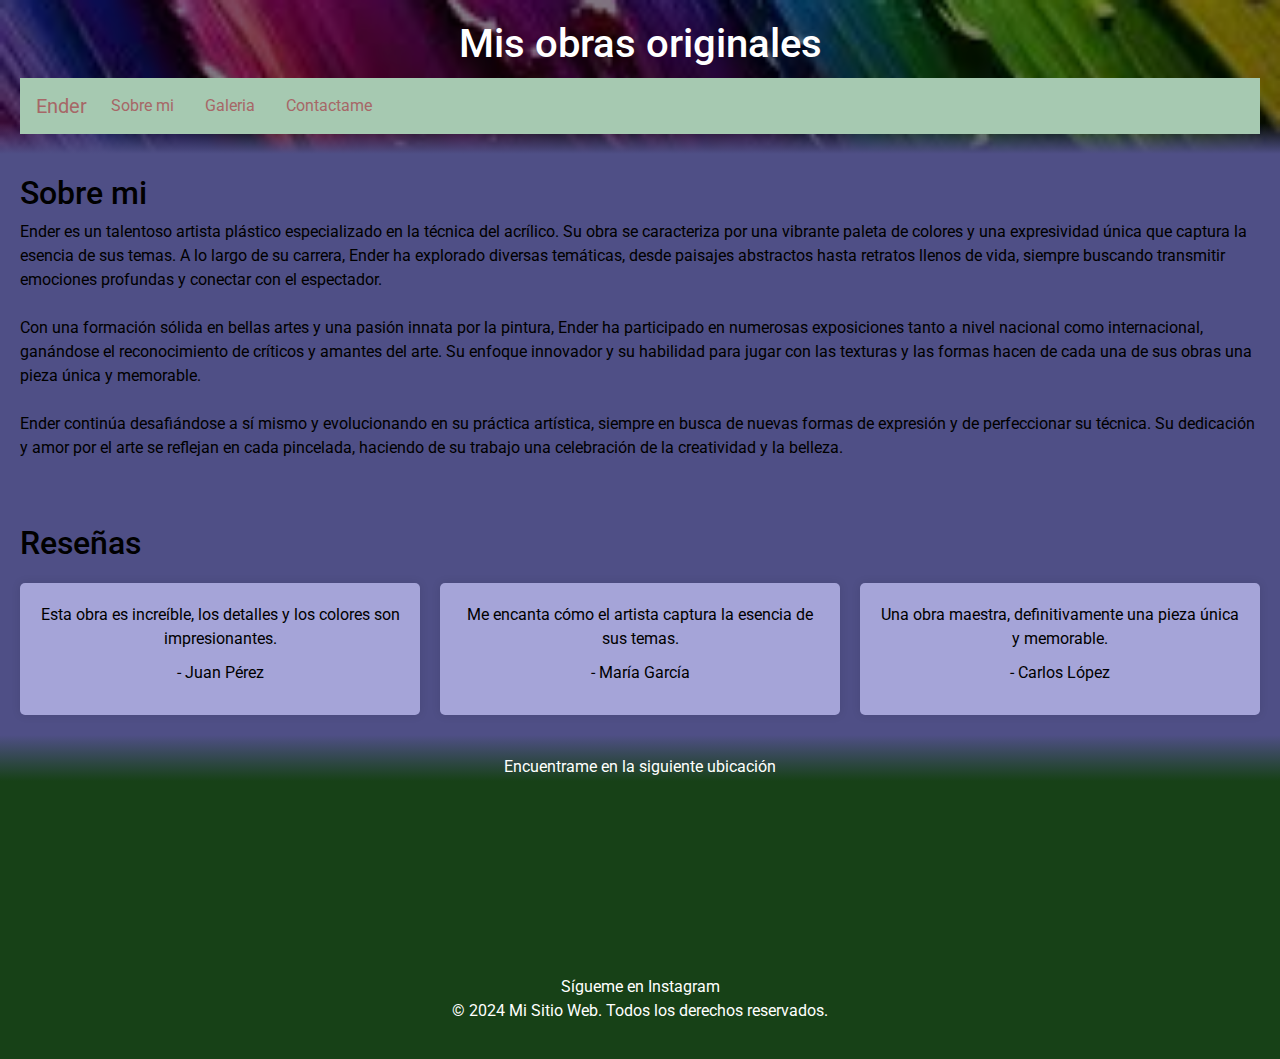
<file: index.html>
<!DOCTYPE html>
<html lang="es">
<head>
    <meta charset="UTF-8">
    <meta name="viewport" content="width=device-width, initial-scale=1.0">
    <title>Artista</title>
    <link rel="stylesheet" href="styles.css">
    <link rel="preconnect" href="https://fonts.googleapis.com">
    <link rel="preconnect" href="https://fonts.gstatic.com" crossorigin>
    <link href="https://fonts.googleapis.com/css2?family=Nunito+Sans:ital,opsz,wght@0,6..12,200..1000;1,6..12,200..1000&family=Open+Sans:ital,wght@0,300..800;1,300..800&family=Pacifico&family=Poppins:ital,wght@0,100;0,200;0,300;0,400;0,500;0,600;0,700;0,800;0,900;1,100;1,200;1,300;1,400;1,500;1,600;1,700;1,800;1,900&family=Roboto:ital,wght@0,100;0,300;0,400;0,500;0,700;0,900;1,100;1,300;1,400;1,500;1,700;1,900&display=swap" rel="stylesheet">
    <link href="https://stackpath.bootstrapcdn.com/bootstrap/4.5.2/css/bootstrap.min.css" rel="stylesheet">
</head>
<body>
    <header>
        <h1>Mis obras originales</h1>
        <!-- Navbar de Bootstrap -->
        <nav class="navbar navbar-expand-lg custom-navbar">
            <a class="navbar-brand" href="#">Ender</a>
            <button class="navbar-toggler" type="button" data-toggle="collapse" data-target="#navbarNav" aria-controls="navbarNav" aria-expanded="false" aria-label="Toggle navigation">
                <span class="navbar-toggler-icon"></span>
            </button>
            <div class="collapse navbar-collapse" id="navbarNav">
                <ul class="navbar-nav">
                    <li class="nav-item">
                        <a class="nav-link" href="index.html">Sobre mi</a>
                    </li>
                    <li class="nav-item">
                        <a class="nav-link" href="galeria.html">Galeria</a>
                    </li>
                    <li class="nav-item">
                        <a class="nav-link" href="contactame.html">Contactame</a>
                    </li>
                </ul>
            </div>
        </nav>
    </header>

    <main>
        <section>
            <h2>Sobre mi</h2>
            <p>Ender es un talentoso artista plástico especializado en la técnica del acrílico. Su obra se caracteriza por una vibrante paleta de colores y una expresividad única que captura la esencia de sus temas. A lo largo de su carrera, Ender ha explorado diversas temáticas, desde paisajes abstractos hasta retratos llenos de vida, siempre buscando transmitir emociones profundas y conectar con el espectador.
<br><br>
                Con una formación sólida en bellas artes y una pasión innata por la pintura, Ender ha participado en numerosas exposiciones tanto a nivel nacional como internacional, ganándose el reconocimiento de críticos y amantes del arte. Su enfoque innovador y su habilidad para jugar con las texturas y las formas hacen de cada una de sus obras una pieza única y memorable.
                <br><br>
                Ender continúa desafiándose a sí mismo y evolucionando en su práctica artística, siempre en busca de nuevas formas de expresión y de perfeccionar su técnica. Su dedicación y amor por el arte se reflejan en cada pincelada, haciendo de su trabajo una celebración de la creatividad y la belleza.</p>
        
        </section>
<br><br>
        <h2>Reseñas</h2>
        <section class="reviews">
            <div class="review">

                <p>Esta obra es increíble, los detalles y los colores son impresionantes.</p>
                <p>- Juan Pérez</p>
            </div>
            <div class="review">

                <p>Me encanta cómo el artista captura la esencia de sus temas.</p>
                <p>- María García</p>
            </div>
            <div class="review">

                <p>Una obra maestra, definitivamente una pieza única y memorable.</p>
                <p>- Carlos López</p>
            </div>
        </section>
</main>
    <footer>

        <p>Encuentrame en la siguiente ubicación</p>
        <div class="mapcontainer">
            <iframe src="https://www.google.com/maps/embed?pb=!1m18!1m12!1m3!1d26277.981068663776!2d-58.40621337917481!3d-34.58525167850842!2m3!1f0!2f0!3f0!3m2!1i1024!2i768!4f13.1!3m3!1m2!1s0x95bcca99c609fc2f%3A0x392ca99351808a75!2sRecoleta%2C%20Cdad.%20Aut%C3%B3noma%20de%20Buenos%20Aires!5e0!3m2!1ses-419!2sar!4v1735270379802!5m2!1ses-419!2sar" allowfullscreen="" loading="lazy" referrerpolicy="no-referrer-when-downgrade"></iframe>
        </div>
        <a href="https://www.instagram.com/silvafast/" target="_blank">Sígueme en Instagram</a>
        <p>&copy; 2024 Mi Sitio Web. Todos los derechos reservados.</p>
    </footer>
    <script src="script.js"></script>
    <script src="https://code.jquery.com/jquery-3.5.1.slim.min.js"></script>
    <script src="https://cdn.jsdelivr.net/npm/@popperjs/core@2.9.2/dist/umd/popper.min.js"></script>
    <script src="https://stackpath.bootstrapcdn.com/bootstrap/4.5.2/js/bootstrap.min.js"></script>
    <script src="script.js"></script>
</body>
</html>
</file>
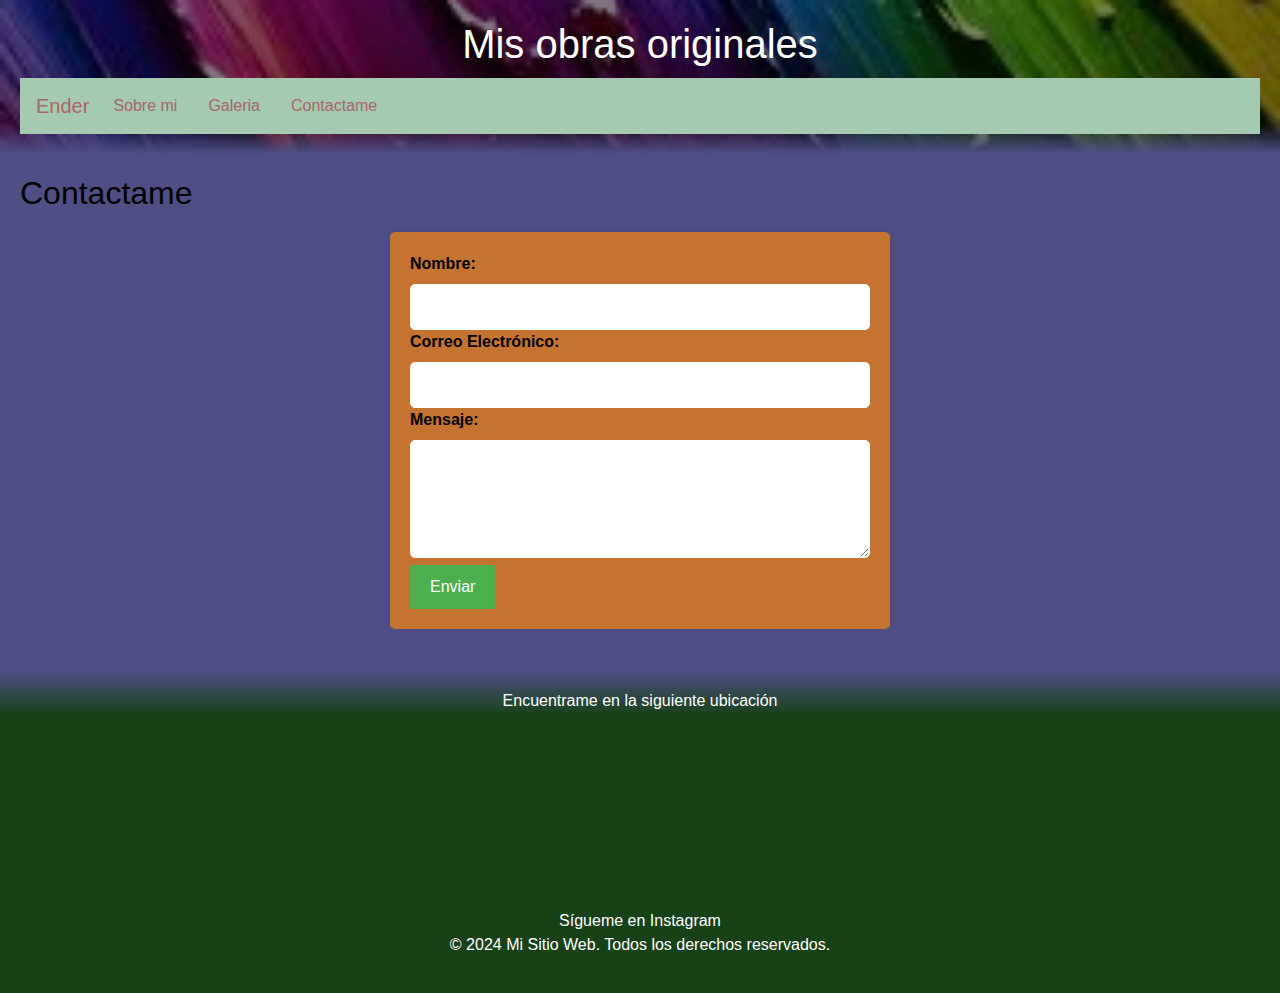
<file: contactame.html>
<!DOCTYPE html>
<html lang="es">
<head>
    <meta charset="UTF-8">
    <meta name="viewport" content="width=device-width, initial-scale=1.0">
    <title>Contactame</title>
    <link rel="stylesheet" href="styles.css">
    <link href="https://stackpath.bootstrapcdn.com/bootstrap/4.5.2/css/bootstrap.min.css" rel="stylesheet">
</head>
<body>
    <header>
        <h1>Mis obras originales</h1>
        <!-- Navbar de Bootstrap -->
        <nav class="navbar navbar-expand-lg custom-navbar">
            <a class="navbar-brand" href="#">Ender</a>
            <button class="navbar-toggler" type="button" data-toggle="collapse" data-target="#navbarNav" aria-controls="navbarNav" aria-expanded="false" aria-label="Toggle navigation">
                <span class="navbar-toggler-icon"></span>
            </button>
            <div class="collapse navbar-collapse" id="navbarNav">
                <ul class="navbar-nav">
                    <li class="nav-item">
                        <a class="nav-link" href="index.html">Sobre mi</a>
                    </li>
                    <li class="nav-item">
                        <a class="nav-link" href="galeria.html">Galeria</a>
                    </li>
                    <li class="nav-item">
                        <a class="nav-link" href="contactame.html">Contactame</a>
                    </li>
                </ul>
            </div>
        </nav>
    </header>

    <main>
    <h2>Contactame</h2>
    <section>
        <form id="contact-form" action="https://formspree.io/f/YOUR_FORM_ID" method="POST">
            <label for="name">Nombre:</label>
            <input type="text" id="name" name="name" required>
            
            <label for="email">Correo Electrónico:</label>
            <input type="email" id="email" name="email" required>
            
            <label for="message">Mensaje:</label>
            <textarea id="message" name="message" rows="4" required></textarea>
            
            <button type="submit">Enviar</button>
        </form>
    </section>



</main>
    <footer>

        <p>Encuentrame en la siguiente ubicación</p>
        <div class="mapcontainer">
            <iframe src="https://www.google.com/maps/embed?pb=!1m18!1m12!1m3!1d26277.981068663776!2d-58.40621337917481!3d-34.58525167850842!2m3!1f0!2f0!3f0!3m2!1i1024!2i768!4f13.1!3m3!1m2!1s0x95bcca99c609fc2f%3A0x392ca99351808a75!2sRecoleta%2C%20Cdad.%20Aut%C3%B3noma%20de%20Buenos%20Aires!5e0!3m2!1ses-419!2sar!4v1735270379802!5m2!1ses-419!2sar" allowfullscreen="" loading="lazy" referrerpolicy="no-referrer-when-downgrade"></iframe>
        </div>
        <a href="https://www.instagram.com/silvafast/" target="_blank">Sígueme en Instagram</a>
        <p>&copy; 2024 Mi Sitio Web. Todos los derechos reservados.</p>
    </footer>

</body>
<script src="script.js"></script>
<script src="https://code.jquery.com/jquery-3.5.1.slim.min.js"></script>
<script src="https://cdn.jsdelivr.net/npm/@popperjs/core@2.9.2/dist/umd/popper.min.js"></script>
<script src="https://stackpath.bootstrapcdn.com/bootstrap/4.5.2/js/bootstrap.min.js"></script>

</html>
</file>
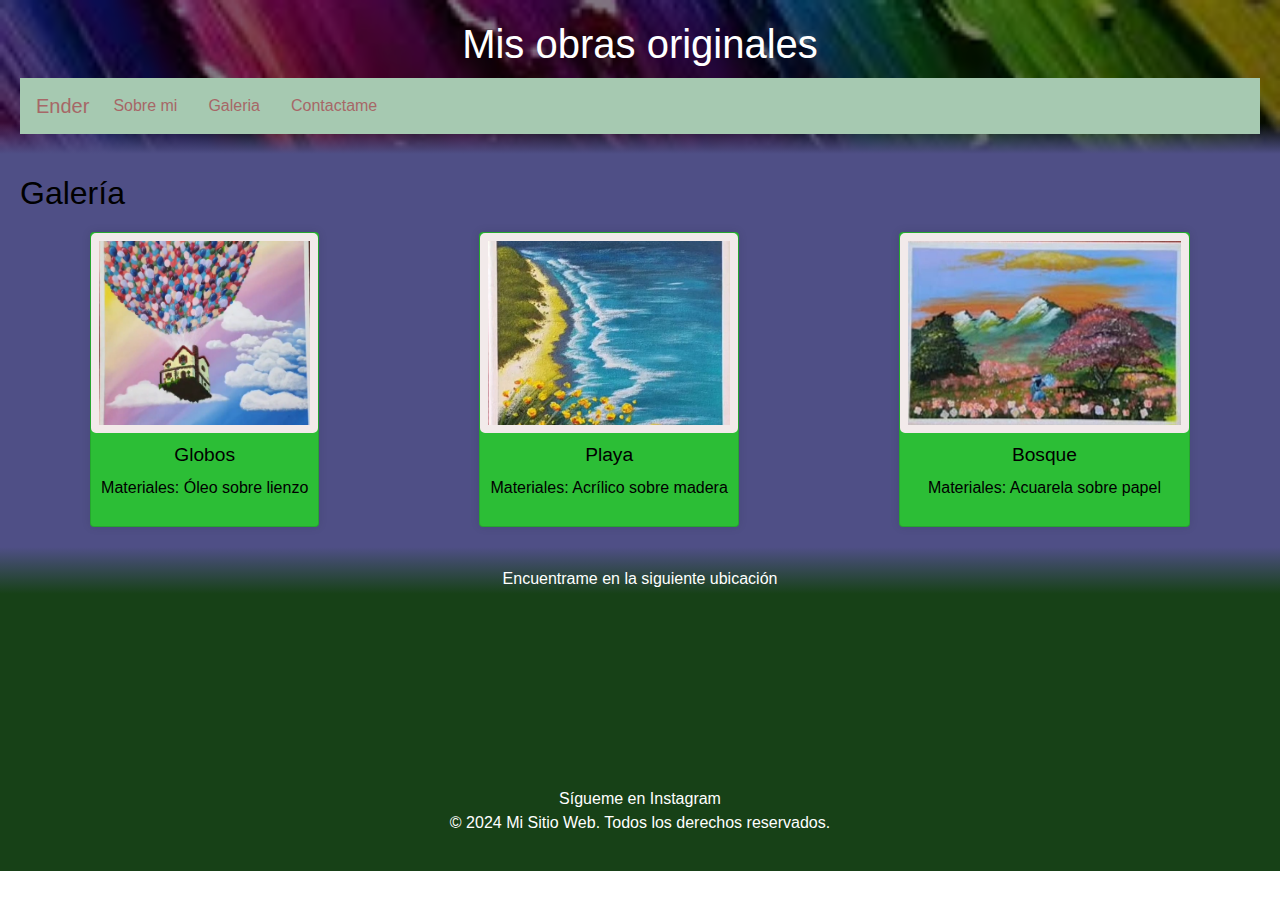
<file: galeria.html>
<!DOCTYPE html>
<html lang="es">
<head>
    <meta charset="UTF-8">
    <meta name="viewport" content="width=device-width, initial-scale=1.0">
    <title>Galeria</title>
    <link rel="stylesheet" href="styles.css">
    <link href="https://stackpath.bootstrapcdn.com/bootstrap/4.5.2/css/bootstrap.min.css" rel="stylesheet">
</head>
<body>
    <header>
        <h1>Mis obras originales</h1>
        <!-- Navbar de Bootstrap -->
        <nav class="navbar navbar-expand-lg custom-navbar">
            <a class="navbar-brand" href="#">Ender</a>
            <button class="navbar-toggler" type="button" data-toggle="collapse" data-target="#navbarNav" aria-controls="navbarNav" aria-expanded="false" aria-label="Toggle navigation">
                <span class="navbar-toggler-icon"></span>
            </button>
            <div class="collapse navbar-collapse" id="navbarNav">
                <ul class="navbar-nav">
                    <li class="nav-item">
                        <a class="nav-link" href="index.html">Sobre mi</a>
                    </li>
                    <li class="nav-item">
                        <a class="nav-link" href="galeria.html">Galeria</a>
                    </li>
                    <li class="nav-item">
                        <a class="nav-link" href="contactame.html">Contactame</a>
                    </li>
                </ul>
            </div>
        </nav>
    </header>

    <main>
        <h2>Galería</h2>
        <section class="portfolio">
            <div class="card">
                <img src="imagen/UP.jpg" alt="Obra 1">
                <h3>Globos</h3>
                <p>Materiales: Óleo sobre lienzo</p>
            </div>
            <div class="card">
                <img src="imagen/playa.jpg" alt="Obra 2">
                <h3>Playa</h3>
                <p>Materiales: Acrílico sobre madera</p>
            </div>
            <div class="card">
                <img src="imagen/bosque.jpg" alt="Obra 3">
                <h3>Bosque</h3>
                <p>Materiales: Acuarela sobre papel</p>
            </div>
        </section>
    </main>
    <footer>

        <p>Encuentrame en la siguiente ubicación</p>
        <div class="mapcontainer">
            <iframe src="https://www.google.com/maps/embed?pb=!1m18!1m12!1m3!1d26277.981068663776!2d-58.40621337917481!3d-34.58525167850842!2m3!1f0!2f0!3f0!3m2!1i1024!2i768!4f13.1!3m3!1m2!1s0x95bcca99c609fc2f%3A0x392ca99351808a75!2sRecoleta%2C%20Cdad.%20Aut%C3%B3noma%20de%20Buenos%20Aires!5e0!3m2!1ses-419!2sar!4v1735270379802!5m2!1ses-419!2sar" allowfullscreen="" loading="lazy" referrerpolicy="no-referrer-when-downgrade"></iframe>
        </div>
        <a href="https://www.instagram.com/silvafast/" target="_blank">Sígueme en Instagram</a>
        <p>&copy; 2024 Mi Sitio Web. Todos los derechos reservados.</p>
    </footer>
    <script src="https://code.jquery.com/jquery-3.5.1.slim.min.js"></script>
    <script src="https://cdn.jsdelivr.net/npm/@popperjs/core@2.9.2/dist/umd/popper.min.js"></script>
    <script src="https://stackpath.bootstrapcdn.com/bootstrap/4.5.2/js/bootstrap.min.js"></script>
    <script src="script.js"></script>
</body>

</html>
</file>
<file: styles.css>
/* Reset CSS */
* {
    margin: 0;
    padding: 0;
    box-sizing: border-box;
}

html, body {
   /* height: 100%;
    margin: 0;
    padding: 0;*/
    font-family: "Roboto", serif;
    font-weight: 400;
    font-style: normal;
}

body {
    display: flex;
    flex-direction: column;
    min-height: 100vh;
}

header {
    background-image: url('imagen/header.jpg'); /* Ruta de la imagen de fondo */
    background-size: cover; /* Asegura que la imagen cubra todo el header */
    background-position: center; /* Centra la imagen */
    color: white; /* Letras blancas */
    padding: 20px;
    text-align: center;
    position: relative; /* Necesario para el overlay */
    overflow: hidden; /* Asegura que el pseudo-elemento no se salga del header */
}

header::before {
    content: '';
    position: absolute;
    top: 0;
    left: 0;
    right: 0;
    bottom: 0;
    background: rgba(0, 0, 0, 0.5); /* Overlay oscuro para mejorar la legibilidad */
    z-index: 1;
}

header::after {
    content: '';
    position: absolute;
    left: 0;
    right: 0;
    bottom: 0; /* Superpone el gradiente sobre el main */
    height: 20%; /* Altura del degradado como 20% del header */
    background: linear-gradient(to bottom, rgba(0, 0, 0, 0) 0%, rgba(79, 79, 134, 1) 100%);
    z-index: 2;
}

header h1, header nav {
    position: relative;
    z-index: 3;
}

header nav {
    margin-top: 10px;
}

header nav ul {
    list-style-type: none;
    padding: 0;
}

header nav ul li {
    display: inline;
    margin-right: 15px;
}

header nav ul li a {
    color: white; /* Letras blancas */
    text-decoration: none;
}

/* Estilos para el main */
main {
    /*flex: 1;*/
    background-color: rgb(79, 79, 134); /* Fondo azul */
    color: black; /* Letras negras */
    padding: 20px;
    position: relative; /* Necesario para el gradiente */
    z-index: 1;
}

/* Estilos para el footer */
footer {
    background-color: rgb(23, 65, 23); /* Fondo verde oscuro */
    color: white; /* Letras blancas */
    padding: 20px;
    text-align: center;
    margin: 0;
    position: relative; /* Necesario para el gradiente */
    overflow: hidden; /* Asegura que el pseudo-elemento no se salga del footer */
}

footer::before {
    content: '';
    position: absolute;
    top: 0;
    left: 0;
    right: 0;
    height: 14.28%; /* Altura del degradado como 1/7 del footer */
    background: linear-gradient(to top, rgba(23, 65, 23, 1) 0%, rgba(79, 79, 134, 1) 100%);
    z-index: 1;
}

footer p, footer a {
    position: relative;
    z-index: 2; /* Asegura que el texto y los enlaces estén por encima del gradiente */
    color: white; /* Letras blancas */
}
footer a {
    color: white; /* Letras blancas */
    position: relative;
    z-index: 2;
}

.mapcontainer {
    width: 20vw;
    height: 20vh;
    position: relative;
    margin: 0 auto;
}

.mapcontainer iframe {
    width: 100%;
    height: 100%;
    border: 0;
    border-radius: 15px; /* Ajusta el valor para redondear los bordes */
}





@media (max-width: 600px) {
    .mapcontainer {
        width: 100vw;
        height: 50vh;
        border: 0 auto;
    }
    .mapcontainer iframe {
        width: 100%;
    }

    form {
        padding: 10px; /* Reduce el padding en pantallas pequeñas */
        margin: 10px; /* Reduce el margen en pantallas pequeñas */
    }

    label {
        font-size: 14px; /* Reduce el tamaño de la fuente en pantallas pequeñas */
    }

    input, textarea {
        padding: 8px; /* Reduce el padding en pantallas pequeñas */
        margin-bottom: 8px; /* Reduce el margen inferior en pantallas pequeñas */
    }

    button {
        padding: 8px 16px; /* Reduce el padding en pantallas pequeñas */
    }

    .portfolio {
        flex-direction: column;
        align-items: center;
    }

    .card {
        max-width: 100%;
    }
}







form {
    background: rgb(197, 115, 48);
    padding: 20px;
    border-radius: 5px;
    box-shadow: 0 0 10px rgba(0, 0, 0, 0.1);
    max-width: 500px;
    margin: 20px auto; /* Centra el formulario y agrega un margen superior */
}

label {
    display: block;
    margin-bottom: 5px;
    font-weight: bold;
}

input, textarea {
    width: 100%;
    padding: 10px;
    margin-bottom: 10px;
    border: 1px solid #ffffff;
    border-radius: 5px;
}

button {
    padding: 10px 20px;
    background-color: #4CAF50;
    color: white;
    border: none;
    border-radius: 5px;
    cursor: pointer;
}

button:hover {
    background-color: #45a049;
}







.portfolio {
    display: flex;
    flex-wrap: wrap;
    justify-content: space-around;
    gap: 20px;
    margin-top: 20px;
}
.portfolio .card {
    background-color: rgb(44, 190, 54); /* Color de fondo verde */
}

.card {
    background-color: rgb(44, 190, 54); /* Color de fondo verde */
    border-radius: 10px;
    box-shadow: 0 0 10px rgba(0, 0, 0, 0.1);
    overflow: hidden;
    max-width: 300px;
    text-align: center;
}

.card img {
    width: 100%;
    height: 200px;
    object-fit: cover;
    border: 8px solid #f2eaea; /* Agrega un marco a las imágenes */
    border-radius: 5px; /* Redondea las esquinas del marco */
}

.card h3 {
    margin: 10px 0;
    font-size: 1.2em;
}

.card p {
    padding: 0 10px 10px;
    font-size: 1em;
}





/* Estilos para la sección de reseñas */
.reviews {
    display: grid;
    grid-template-columns: repeat(auto-fit, minmax(250px, 1fr));
    gap: 20px;
    margin-top: 20px;
}

.review {
    background: rgb(165, 164, 216);
    border-radius: 5px;
    box-shadow: 0 0 10px rgba(0, 0, 0, 0.1);
    padding: 20px;
    text-align: center;
}

.review h3 {
    margin-bottom: 10px;
    font-size: 1.2em;
}

.review p {
    margin-bottom: 10px;
    font-size: 1em;
}

/* Estilos personalizados para el navbar */
.custom-navbar {
    background-color: rgb(166, 201, 177); /* Fondo azul del navbar */
}

.custom-navbar .navbar-brand,
.custom-navbar .nav-link {
    color: rgb(166, 103, 103); /* Color del texto y enlaces */
}

.custom-navbar .nav-link:hover {
    color: #851414; /* Color del texto y enlaces al pasar el cursor */
}

.custom-navbar .navbar-toggler {
    border-color: rgb(104, 11, 11); /* Color del borde del botón de toggler */
}

.custom-navbar .navbar-toggler-icon {
    background-image: url("data:image/svg+xml,%3Csvg viewBox='0 0 30 30' xmlns='http://www.w3.org/2000/svg'%3E%3Cpath stroke='rgba%28255, 255, 255, 1%29' stroke-width='2' stroke-linecap='round' stroke-miterlimit='10' d='M4 7h22M4 15h22M4 23h22'/%3E%3C/svg%3E");
    /* Cambia el color del icono del botón de toggler a blanco */
}
</file>
